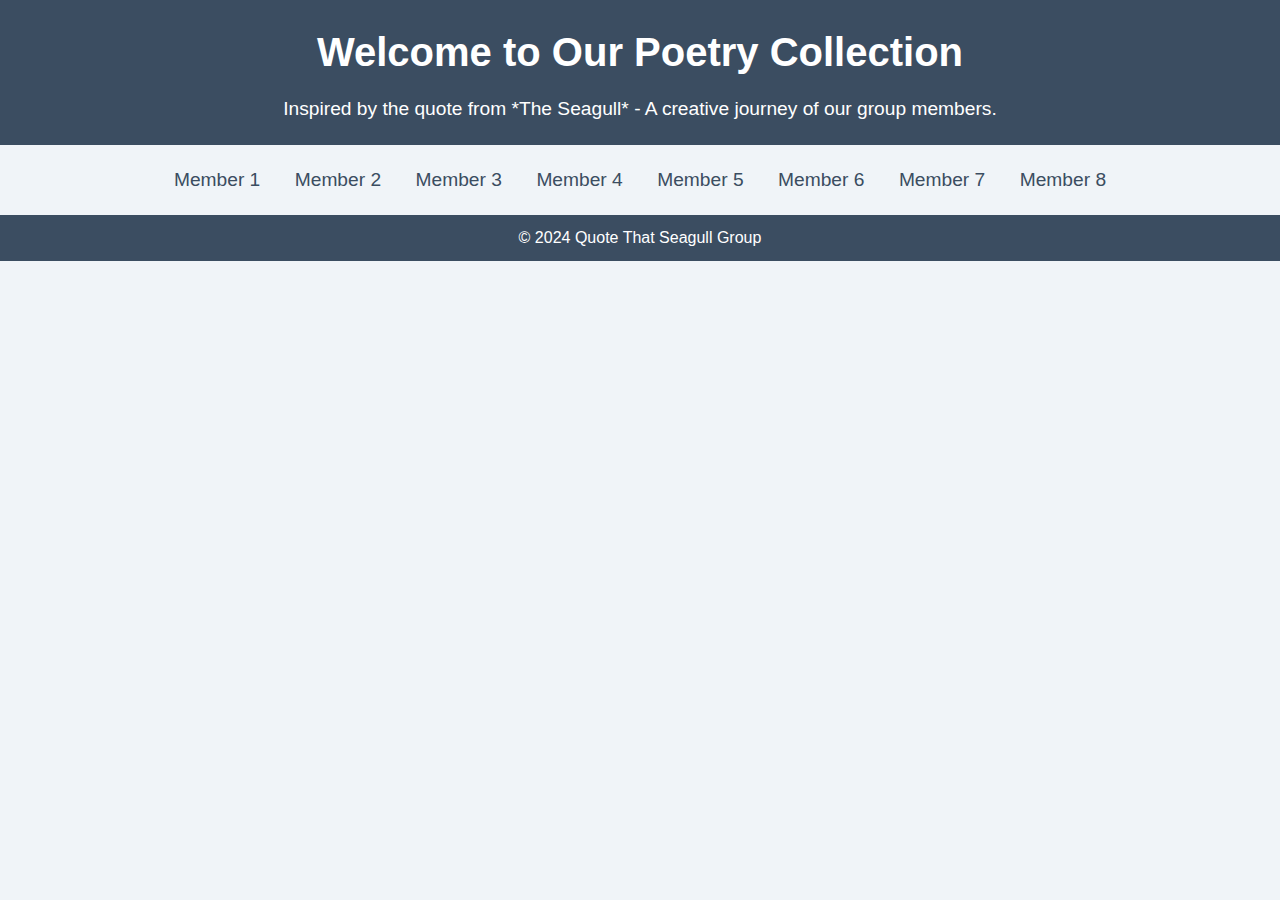
<file: index.html>
<!DOCTYPE html>
<html lang="en">
<head>
    <meta charset="UTF-8">
    <meta name="viewport" content="width=device-width, initial-scale=1.0">
    <title>Quote That Seagull - Poems by Our Group</title>
    <link rel="stylesheet" href="styles.css">
</head>
<body>
    <header>
        <h1>Welcome to Our Poetry Collection</h1>
        <p>Inspired by the quote from *The Seagull* - A creative journey of our group members.</p>
    </header>
    
    <nav>
        <ul>
            <li><a href="member1.html">Member 1</a></li>
            <li><a href="member2.html">Member 2</a></li>
            <li><a href="member3.html">Member 3</a></li>
            <li><a href="member4.html">Member 4</a></li>
            <li><a href="member5.html">Member 5</a></li>
            <li><a href="member6.html">Member 6</a></li>
            <li><a href="member7.html">Member 7</a></li>
            <li><a href="member8.html">Member 8</a></li>
        </ul>
    </nav>

    <footer>
        <p>&copy; 2024 Quote That Seagull Group</p>
    </footer>
</body>
</html>
</file>
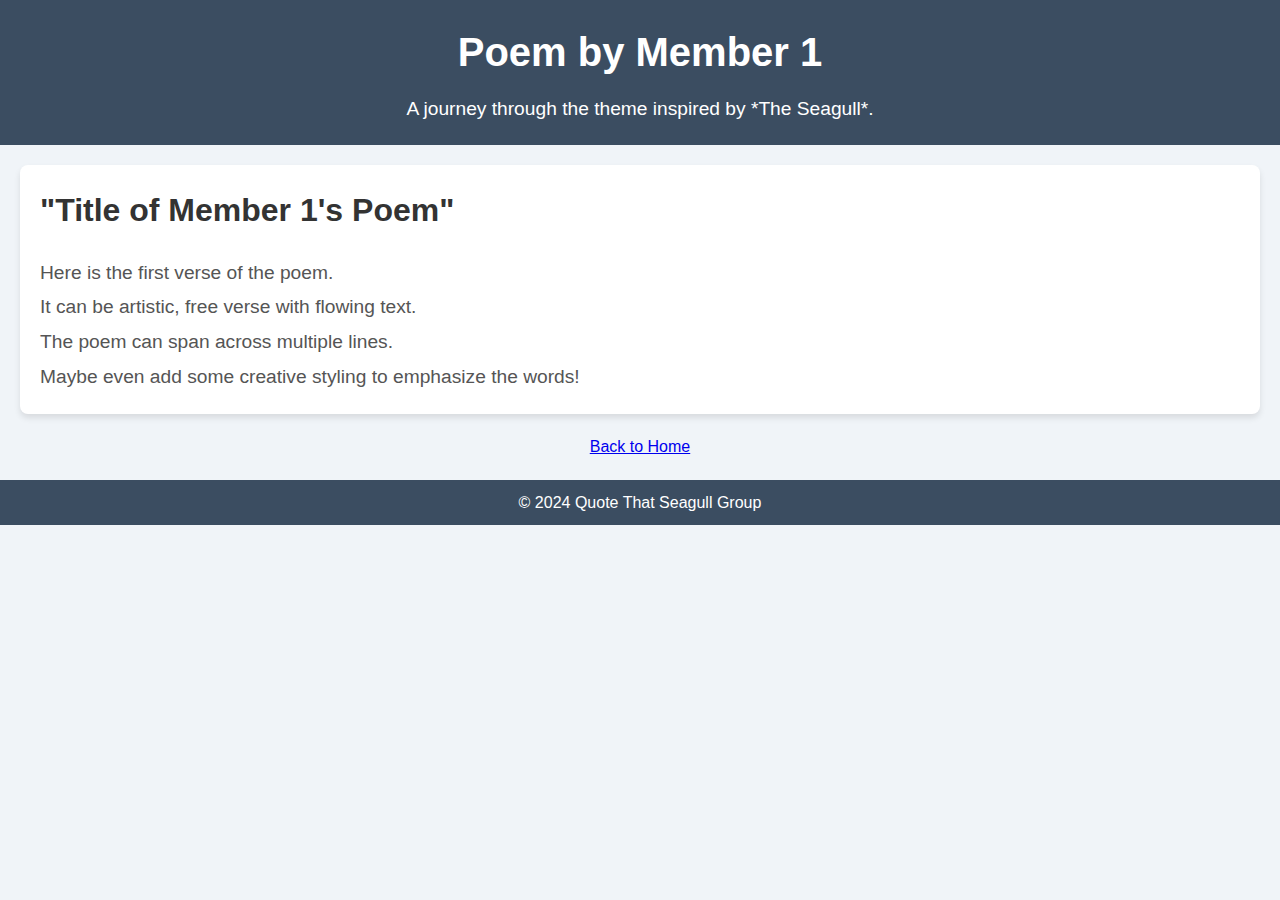
<file: member1.html>
<!DOCTYPE html>
<html lang="en">
<head>
    <meta charset="UTF-8">
    <meta name="viewport" content="width=device-width, initial-scale=1.0">
    <title>Member 1 - Poem</title>
    <link rel="stylesheet" href="styles.css">
</head>
<body>
    <header>
        <h1>Poem by Member 1</h1>
        <p>A journey through the theme inspired by *The Seagull*.</p>
    </header>

    <div class="poem">
        <h2>"Title of Member 1's Poem"</h2>
        <p class="verse">
            Here is the first verse of the poem.<br>
            It can be artistic, free verse with flowing text.<br>
            The poem can span across multiple lines.<br>
            Maybe even add some creative styling to emphasize the words!
        </p>
    </div>

    <nav>
        <a href="index.html">Back to Home</a>
    </nav>

    <footer>
        <p>&copy; 2024 Quote That Seagull Group</p>
    </footer>
</body>
</html>
</file>
<file: styles.css>
* {
    margin: 0;
    padding: 0;
    box-sizing: border-box;
}

body {
    font-family: Arial, sans-serif;
    background-color: #f0f4f8;
    color: #333;
    line-height: 1.6;
}

header {
    background-color: #3b4d61;
    color: white;
    padding: 20px;
    text-align: center;
}

header h1 {
    font-size: 2.5em;
    margin-bottom: 10px;
}

header p {
    font-size: 1.2em;
}

nav {
    text-align: center;
    margin: 20px 0;
}

nav ul {
    list-style: none;
}

nav ul li {
    display: inline;
    margin: 0 15px;
}

nav ul li a {
    color: #3b4d61;
    text-decoration: none;
    font-size: 1.2em;
}

nav ul li a:hover {
    text-decoration: underline;
}

footer {
    text-align: center;
    padding: 10px;
    background-color: #3b4d61;
    color: white;
}

.poem {
    background-color: #fff;
    padding: 20px;
    margin: 20px;
    border-radius: 8px;
    box-shadow: 0 4px 6px rgba(0, 0, 0, 0.1);
}

.poem h2 {
    font-size: 2em;
    margin-bottom: 20px;
}

.poem .verse {
    font-size: 1.2em;
    color: #555;
    line-height: 1.8;
}
</file>
